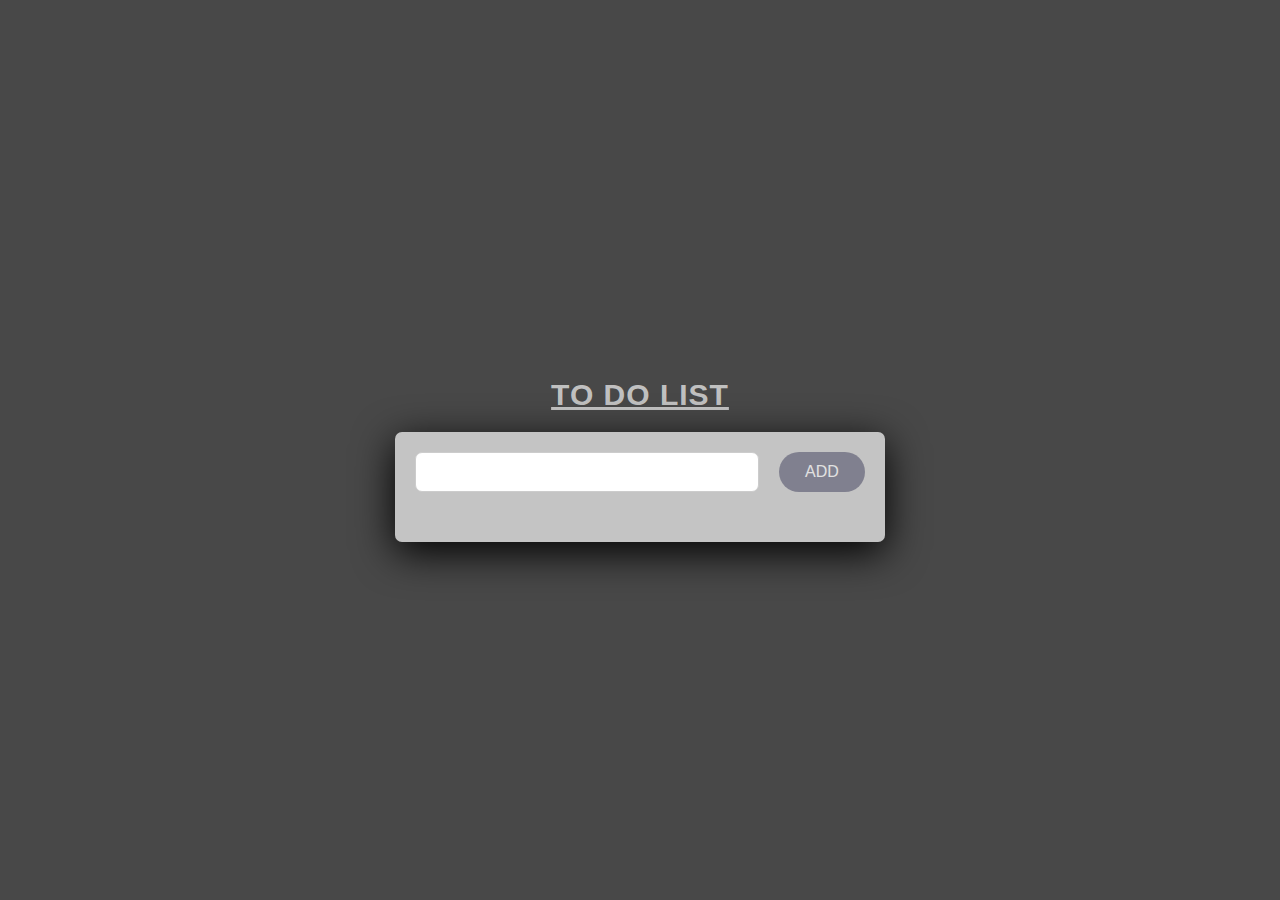
<file: index.html>
<!DOCTYPE html>
<html lang="en">
<head>
    <meta charset="UTF-8">
    <meta http-equiv="X-UA-Compatible" content="IE=edge">
    <meta name="viewport" content="width=device-width, initial-scale=1.0">
    <link rel="stylesheet" href="style.css">
    <link rel="stylesheet" href="https://cdnjs.cloudflare.com/ajax/libs/font-awesome/6.1.2/css/all.min.css" integrity="sha512-1sCRPdkRXhBV2PBLUdRb4tMg1w2YPf37qatUFeS7zlBy7jJI8Lf4VHwWfZZfpXtYSLy85pkm9GaYVYMfw5BC1A==" crossorigin="anonymous" referrerpolicy="no-referrer" />
    <title>Todo App</title>

</head>
<body>
    <h1 class="title">
        To Do List
    </h1>
    <div class="todo-list">
        <div class="list-head">
            <input type="text" class="entered-list">
            <button class="add-list"> ADD </button>
        </div>
        <div class="tasks">
            <!-- <div class="item completed">
                <p>new item here</p>
                <div class="item-btn">
                    <i class="fa-solid fa-check"></i>
                    <i class="fa-solid fa-xmark"></i>
                </div>
            </div> -->
        </div>
    </div>

    <script src="todoApp.js"></script>
</body>
</html>
</file>
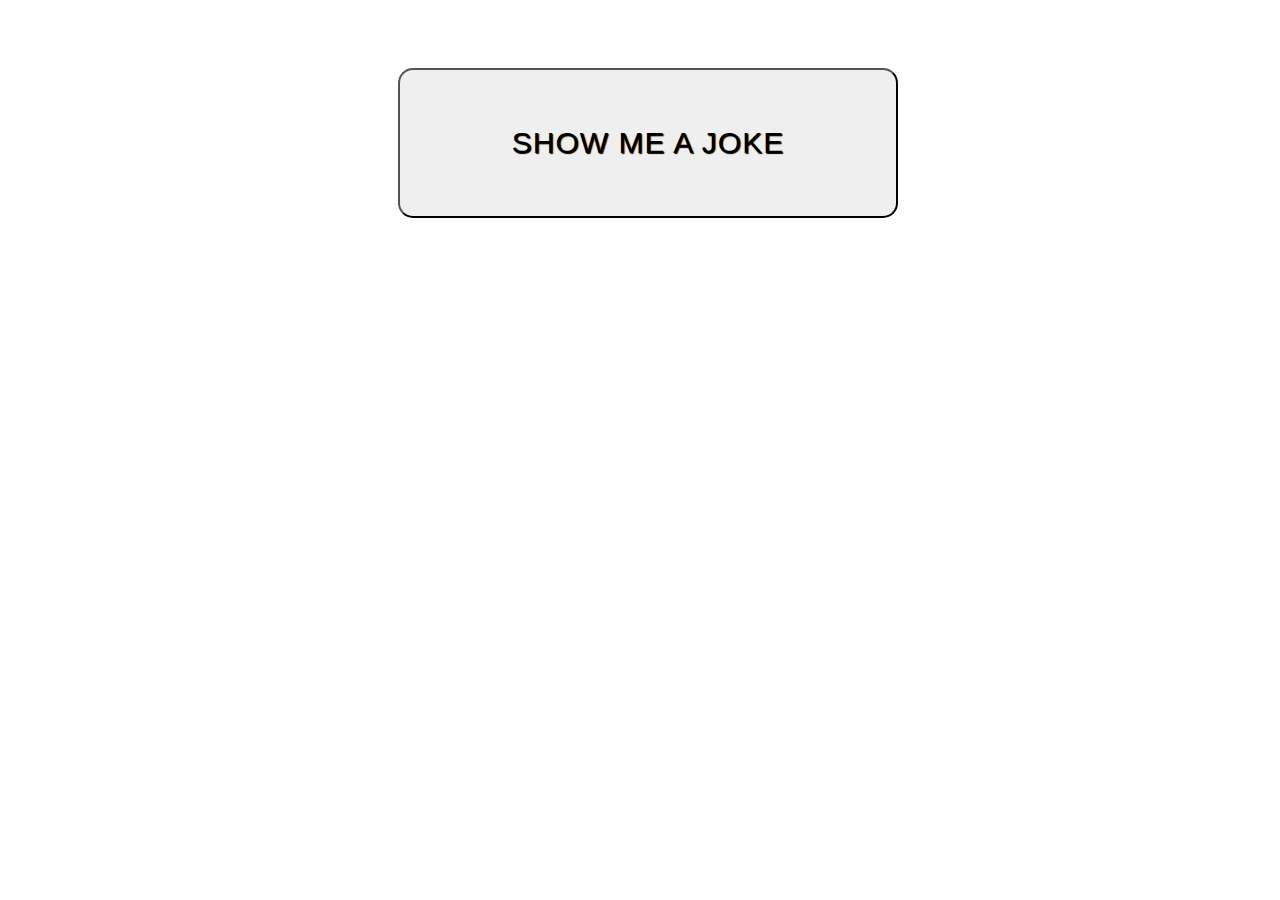
<file: jokesRandom.html>
<!DOCTYPE html>
<html lang="en">
<head>
    <meta charset="UTF-8">
    <meta http-equiv="X-UA-Compatible" content="IE=edge">
    <meta name="viewport" content="width=device-width, initial-scale=1.0">
    <title>Chuck Norris jokes</title>
    <style>
        .div1{
            height:30vh;
            width: 100vw;
            justify-content: center;
            align-items: center;
            display: flex;
        }
        .btn{
            height: 150px;
            width: 500px;
            letter-spacing: 1px;
            text-transform: uppercase;
            font-size: 30px;
            font-family: Arial, Helvetica, sans-serif;
            text-shadow: 1px 1px 1px;
            border-radius: 15px;
            cursor: pointer;
        }
        .content{
            height:30vh;
            width: 100vw;
            justify-content: center;
            align-items: center;
            display: flex;
            letter-spacing: 1px;
            text-transform: uppercase;
            font-size: 15px;
            font-family: Arial, Helvetica, sans-serif;
        }
    </style>
</head>
<body>
    <div class="div1">
        <button class="btn">Show me a joke</button>
    </div>
    <div class="content">

    </div>

    <script>
        const url= 'http://api.icndb.com/jokes/random';
        const btn = document.querySelector('.btn');
        const content = document.querySelector('.content')
        
        btn.addEventListener('click', function (e){
            fetch(url)
            .then (response => response.json())
            .then (data=>content.innerHTML=(data.value.joke))
            .catch(error => console.log(`This is an error`))
        })

    </script>
</body>
</html>
</file>
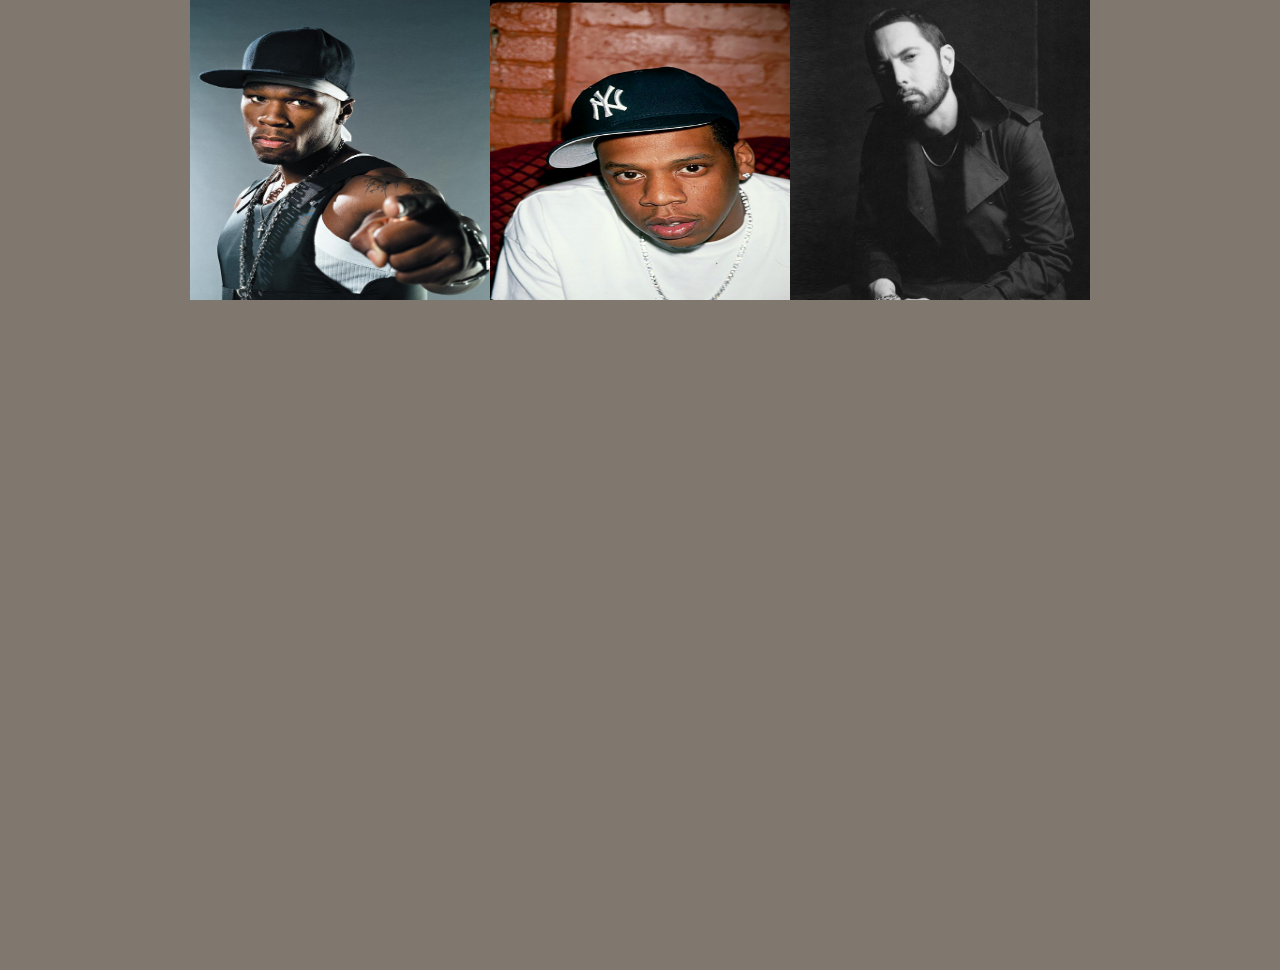
<file: hwPicturesSongs/index16.html>
<!DOCTYPE html>
<html lang="en">
<head>
    <meta charset="UTF-8">
    <meta http-equiv="X-UA-Compatible" content="IE=edge">
    <meta name="viewport" content="width=device-width, initial-scale=1.0">
    <link rel="stylesheet" href="style.css">
    <title>Document</title>
</head>
<body>
    <div class="div1">
        <input class="btn" type="image" src="1.jpg">
        <input class="btn" type="image" src="2.jpg">
        <input class="btn" type="image" src="3.jpg">
    </div>
    <div class="div2">
        <!-- <p>Lorem ipsum dolor sit, 
        amet consectetur adipisicing elit.
        Doloremque voluptatem beatae non perferendis consequatur provident unde reiciendis facere, inventore hic?Lorem ipsum dolor sit, 
        amet consectetur adipisicing elit.
        Doloremque voluptatem beatae non perferendis consequatur provident unde reiciendis facere, inventore hic?Lorem ipsum dolor sit, 
        amet consectetur adipisicing elit.
        Doloremque voluptatem beatae non perferendis consequatur provident unde reiciendis facere, inventore hic?Lorem ipsum dolor sit, 
        amet consectetur adipisicing elit.
        Doloremque voluptatem beatae non perferendis consequatur provident unde reiciendis facere, inventore hic?</p> -->
    </div>
    <script src="index.js"></script>
</body>
</html>
</file>
<file: style.css>
*{
    margin: 0;
    padding: 0;
    font-family: Arial, Helvetica, sans-serif;
}

body{
    display: flex;
    justify-content: center;
    align-items: center;
    flex-direction: column;
    height:100vh ;
    width:100vw;
    background-color: rgba(0, 0, 0, 0.719);
}


.title{
    font-size: 30px;
    font-weight: 600;
    color: rgba(255, 255, 255, 0.678);
    letter-spacing: 1px;
    margin:  20px 0px;
    text-decoration: underline;
    text-transform: uppercase;
}

.todo-list{
    width: 450px;
    padding: 20px;
    box-shadow: 0 10px 40px;
    border-radius: 7px;
    background-color: rgba(255, 255, 255, 0.678);
}

.list-head{
    display: grid;
    grid-template-columns: 4fr 1fr;
    gap: 20px;
}

.entered-list{
    padding: 10px;
    border-radius: 7px;
    border: 1px solid #ccc;
    font-size: 16px;
}

.add-list{
    border: none;
    border-radius: 20px;
    background-color: rgba(11, 11, 51, 0.719);
    outline: none;
    font-size: 16px;
    color: white;
    cursor: pointer;
    opacity: .5;
    pointer-events: none;
}

.add-list.active{
    opacity: 1;
    pointer-events: all;
}
.tasks{
    width: 100%;
    margin-top: 30px;
}

.item{
    padding: 10px;
    border-radius: 7px;
    box-shadow: 0px 10px 30px rgba(10, 6, 50, 0.333);
    margin-bottom: 20px;
    display: flex;
    justify-content: space-between;
    align-items: center;
}

.item p{
    font-size: 16px;
    font-weight: 500;
    color: black;
    letter-spacing: 1px;
}

.item-btn{
    display: flex;
    align-items: center;
    gap: 15px;
}

.item-btn i {
    color: rgba(27, 27, 126, 0.719);
    font-size: 18px;
    cursor: pointer;
}

.item.completed p {
    text-decoration: line-through;
    color: black;
}

.item-btn i.fa-xmark{
    font-size: 24px;
}
</file>
<file: hwPicturesSongs/style.css>
*{
    margin: 0;
    padding: 0;
}

.div1{
    display: flex;
    height: 340px;
    width: 100%;
    justify-content: center;
}

input{
    position: relative;
    width: 300px;
    height: 300px;
    cursor: pointer;
}

body{
    background-color: rgb(128, 119, 110);
}

.div2{
    margin-top: 30px;
    display: flex;
    height: 600px;
    width: 100%;
    justify-content: center;
    text-align: center;
}

p{
    width: 450px;
    padding-left: 300px;
    padding-right: 300px;
    color: brown;
    text-shadow: 0px 1px 1px;
    letter-spacing: 3px;
    text-align:unset
}
</file>
